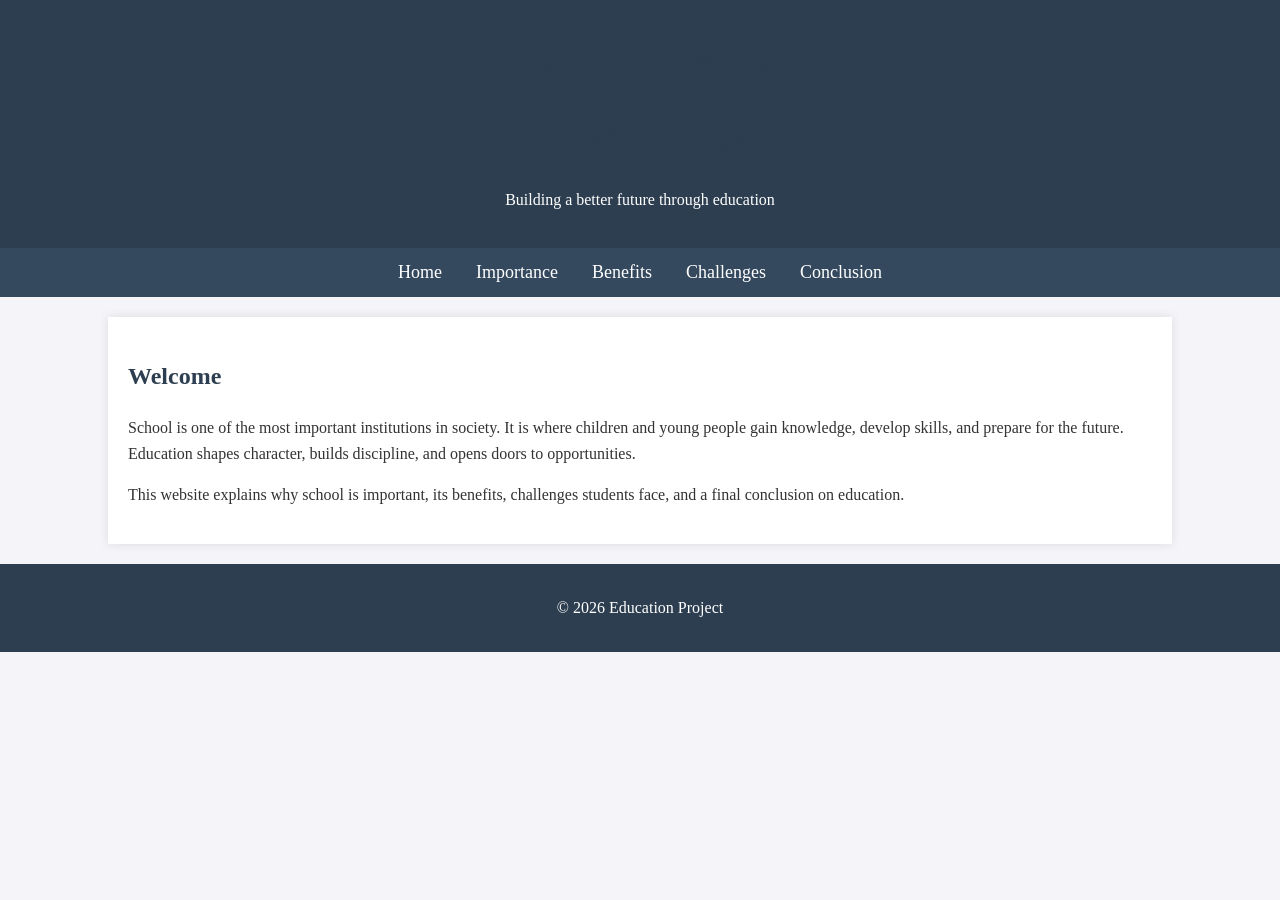
<file: index.html>
<!DOCTYPE html>
<html>
<head>
    <title>Importance of School</title>
    <link rel="stylesheet" href="style.css">
</head>
<body>

<header>
    <h1>Importance of School</h1>
<h1>Family Smith Exam</h1>
    <p>Building a better future through education</p>
</header>

<nav>
    <a href="index.html">Home</a>
    <a href="importance.html">Importance</a>
    <a href="benefits.html">Benefits</a>
    <a href="challenges.html">Challenges</a>
    <a href="conclusion.html">Conclusion</a>
</nav>

<div class="container">
    <h2>Welcome</h2>
    <p>
        School is one of the most important institutions in society. It is where children and young people gain knowledge,
        develop skills, and prepare for the future. Education shapes character, builds discipline, and opens doors to opportunities.
    </p>

    <p>
        This website explains why school is important, its benefits, challenges students face, and a final conclusion on education.
    </p>
</div>

<footer>
    <p>&copy; 2026 Education Project</p>
</footer>

</body>
</html>
</file>
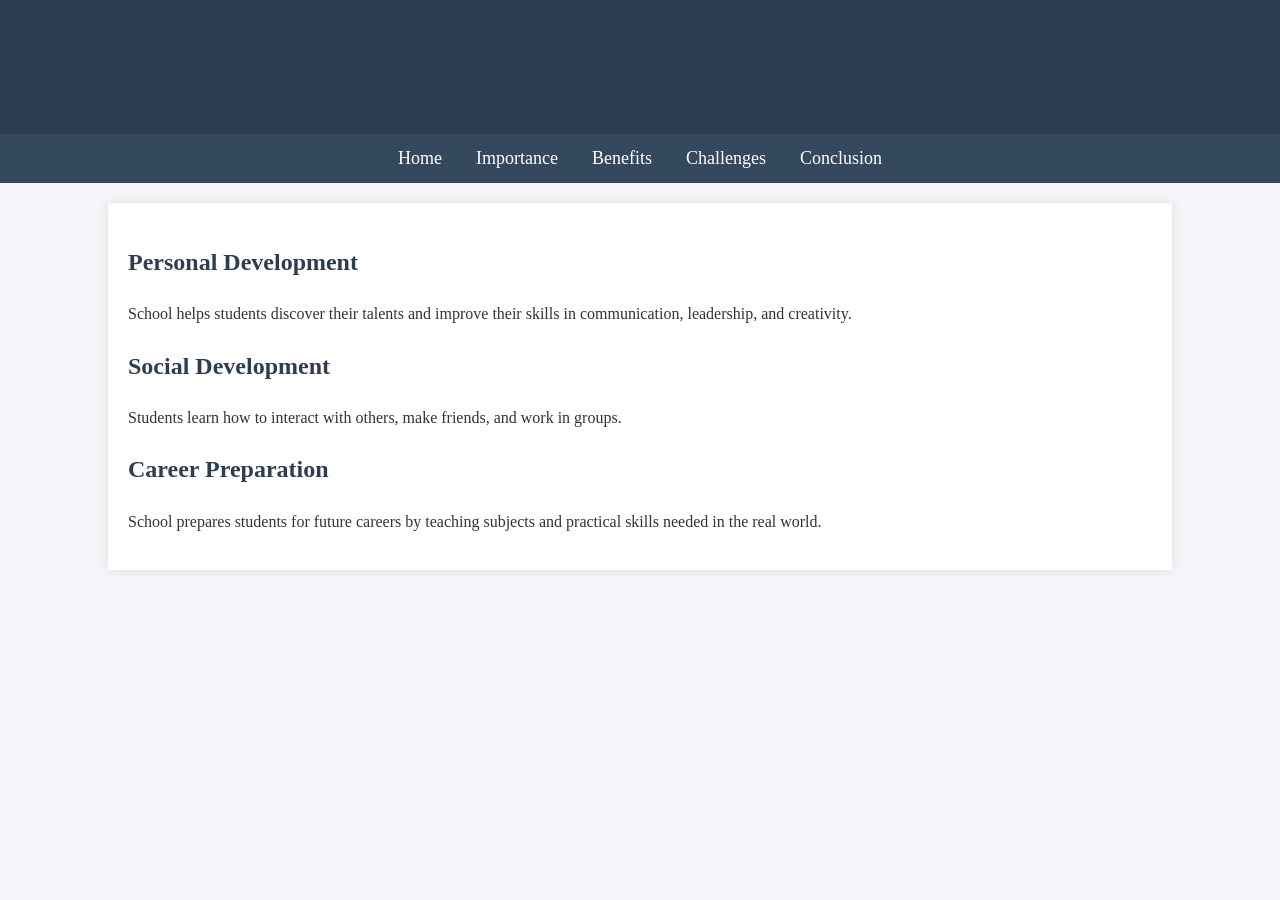
<file: benefit.html>
<!DOCTYPE html>
<html>
<head>
    <title>Benefits of School</title>
    <link rel="stylesheet" href="style.css">
</head>
<body>

<header>
    <h1>Benefits of Going to School</h1>
</header>

<nav>
    <a href="index.html">Home</a>
    <a href="importance.html">Importance</a>
    <a href="benefits.html">Benefits</a>
    <a href="challenges.html">Challenges</a>
    <a href="conclusion.html">Conclusion</a>
</nav>

<div class="container">
    <h2>Personal Development</h2>
    <p>
        School helps students discover their talents and improve their skills in communication, leadership, and creativity.
    </p>

    <h2>Social Development</h2>
    <p>
        Students learn how to interact with others, make friends, and work in groups.
    </p>

    <h2>Career Preparation</h2>
    <p>
        School prepares students for future careers by teaching subjects and practical skills needed in the real world.
    </p>
</div>

</body>
</html>
</file>
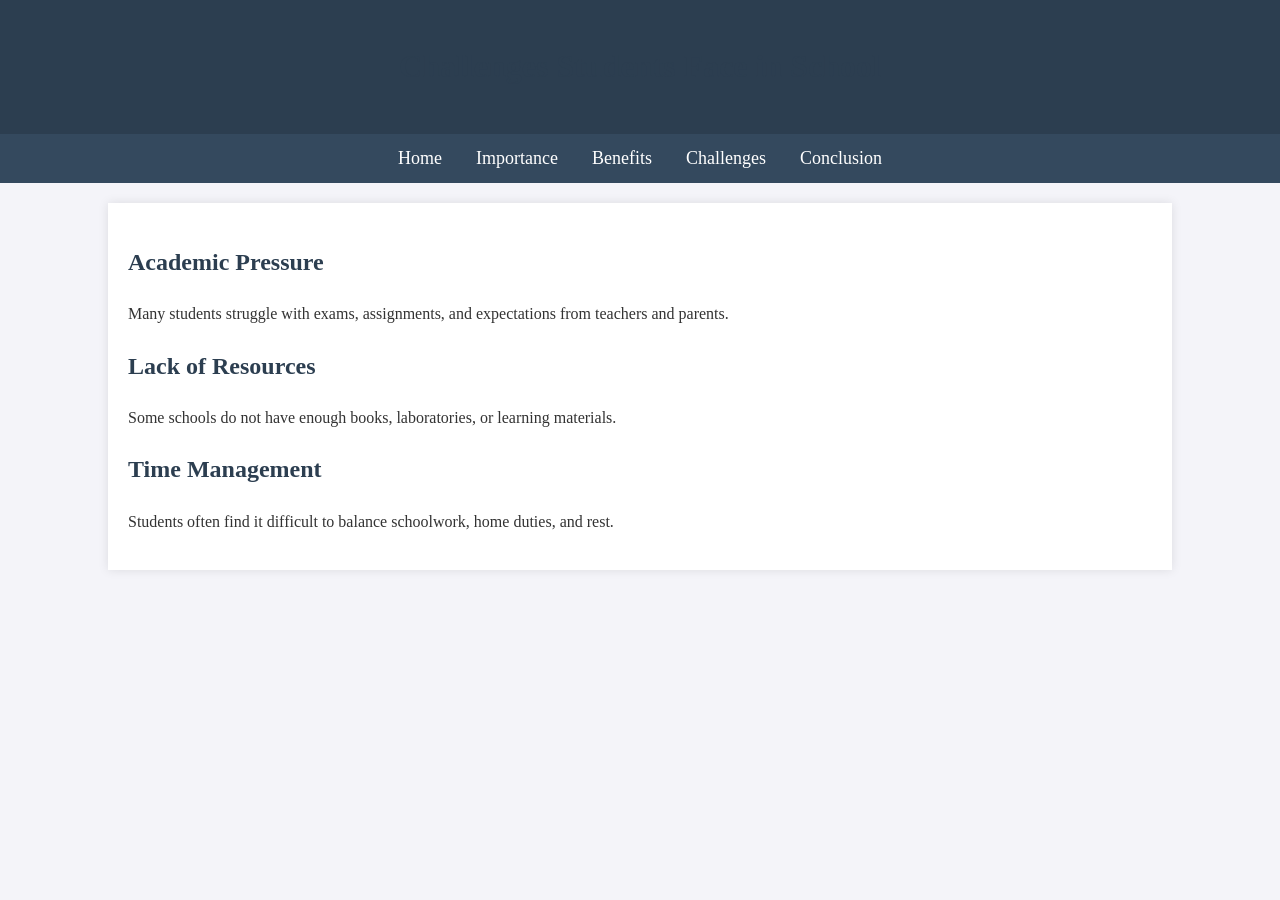
<file: challenges.html>
<!DOCTYPE html>
<html>
<head>
    <title>Challenges in School</title>
    <link rel="stylesheet" href="style.css">
</head>
<body>

<header>
    <h1>Challenges Students Face in School</h1>
</header>

<nav>
    <a href="index.html">Home</a>
    <a href="importance.html">Importance</a>
    <a href="benefits.html">Benefits</a>
    <a href="challenges.html">Challenges</a>
    <a href="conclusion.html">Conclusion</a>
</nav>

<div class="container">
    <h2>Academic Pressure</h2>
    <p>
        Many students struggle with exams, assignments, and expectations from teachers and parents.
    </p>

    <h2>Lack of Resources</h2>
    <p>
        Some schools do not have enough books, laboratories, or learning materials.
    </p>

    <h2>Time Management</h2>
    <p>
        Students often find it difficult to balance schoolwork, home duties, and rest.
    </p>
</div>

</body>
</html>
</file>
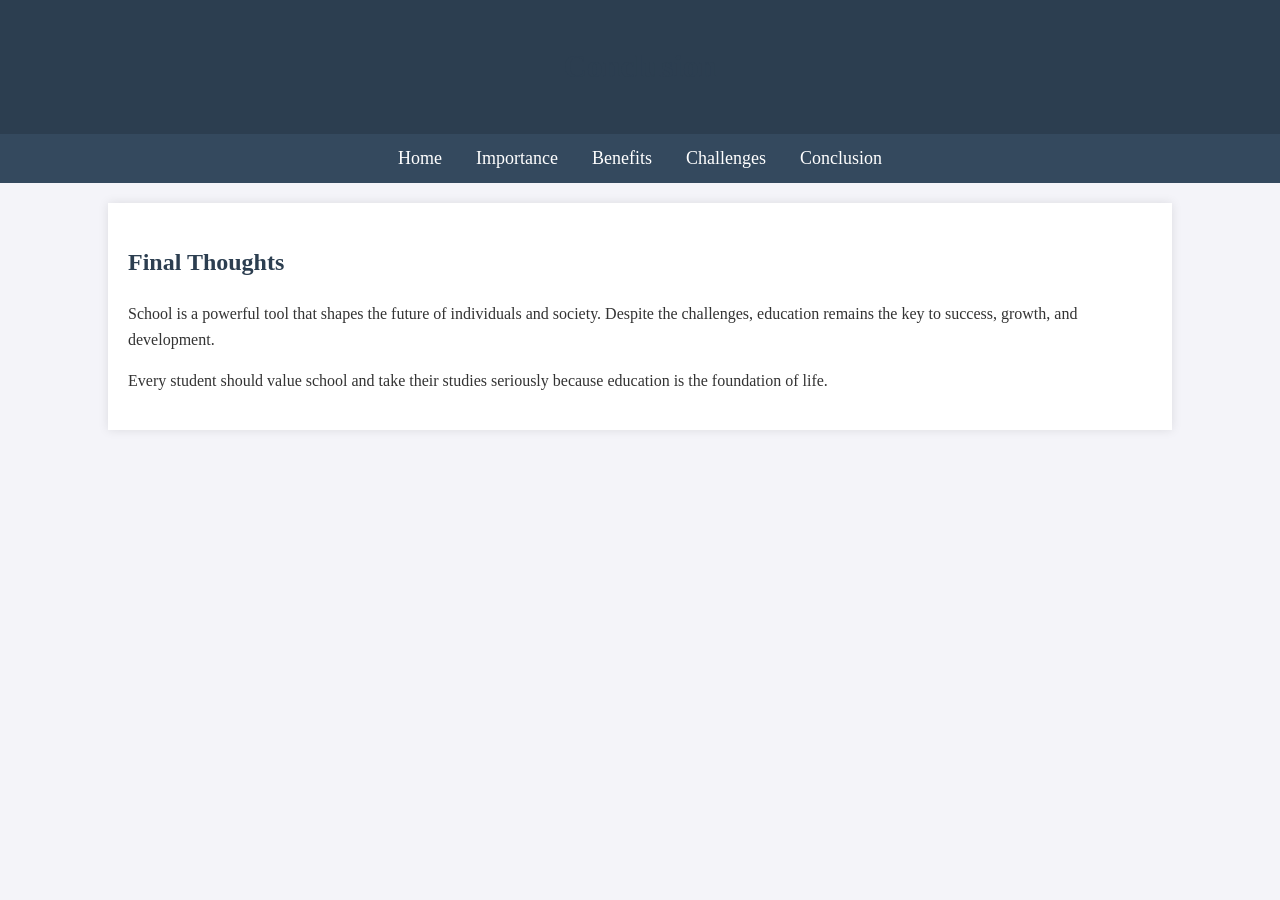
<file: conclusion.html>
<!DOCTYPE html>
<html>
<head>
    <title>Conclusion</title>
    <link rel="stylesheet" href="style.css">
</head>
<body>

<header>
    <h1>Conclusion</h1>
</header>

<nav>
    <a href="index.html">Home</a>
    <a href="importance.html">Importance</a>
    <a href="benefits.html">Benefits</a>
    <a href="challenges.html">Challenges</a>
    <a href="conclusion.html">Conclusion</a>
</nav>

<div class="container">
    <h2>Final Thoughts</h2>
    <p>
        School is a powerful tool that shapes the future of individuals and society. Despite the challenges,
        education remains the key to success, growth, and development.
    </p>

    <p>
        Every student should value school and take their studies seriously because education is the foundation of life.
    </p>
</div>

</body>
</html>
</file>
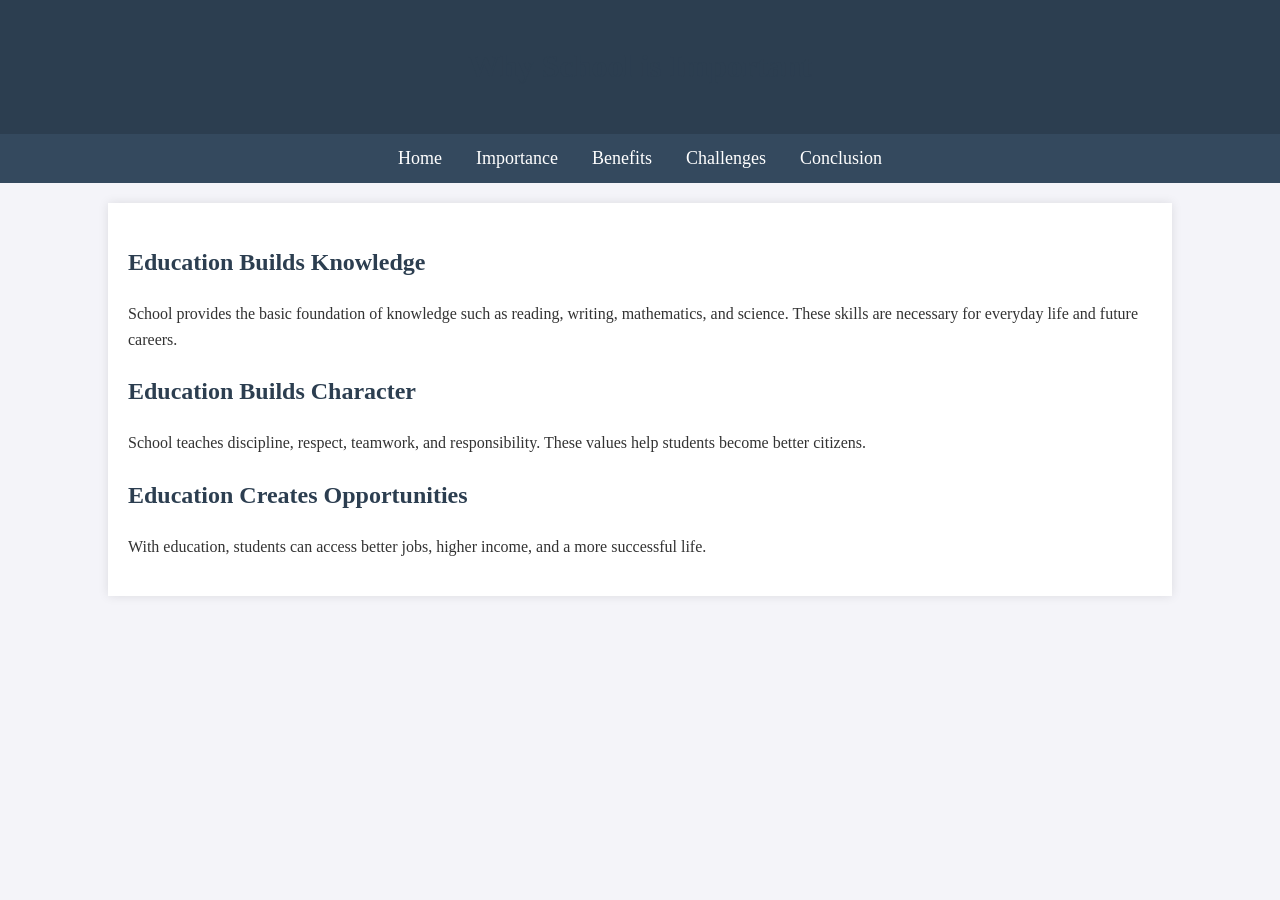
<file: importance.html>
<!DOCTYPE html>
<html>
<head>
    <title>Importance of School</title>
    <link rel="stylesheet" href="style.css">
</head>
<body>

<header>
    <h1>Why School is Important</h1>
</header>

<nav>
    <a href="index.html">Home</a>
    <a href="importance.html">Importance</a>
    <a href="benefits.html">Benefits</a>
    <a href="challenges.html">Challenges</a>
    <a href="conclusion.html">Conclusion</a>
</nav>

<div class="container">
    <h2>Education Builds Knowledge</h2>
    <p>
        School provides the basic foundation of knowledge such as reading, writing, mathematics, and science.
        These skills are necessary for everyday life and future careers.
    </p>

    <h2>Education Builds Character</h2>
    <p>
        School teaches discipline, respect, teamwork, and responsibility. These values help students become better citizens.
    </p>

    <h2>Education Creates Opportunities</h2>
    <p>
        With education, students can access better jobs, higher income, and a more successful life.
    </p>
</div>

</body>
</html>
</file>
<file: style.css>
body {
    font-family: Georgia, serif;
    margin: 0;
    padding: 0;
    background-color: #f4f4f9;
    color: #333;
    line-height: 1.6;
}

header {
    background-color: #2c3e50;
    color: white;
    padding: 20px 0;
    text-align: center;
}

nav {
    background-color: #34495e;
    padding: 10px;
    text-align: center;
}

nav a {
    color: white;
    text-decoration: none;
    margin: 10px 15px;
    font-size: 18px;
}

nav a:hover {
    color: #f1c40f;
}

.container {
    width: 80%;
    margin: auto;
    padding: 20px;
    background: white;
    box-shadow: 0px 0px 10px rgba(0,0,0,0.1);
    margin-top: 20px;
}

h1, h2 {
    color: #2c3e50;
}

footer {
    text-align: center;
    padding: 15px;
    background: #2c3e50;
    color: white;
    margin-top: 20px;
}
</file>
